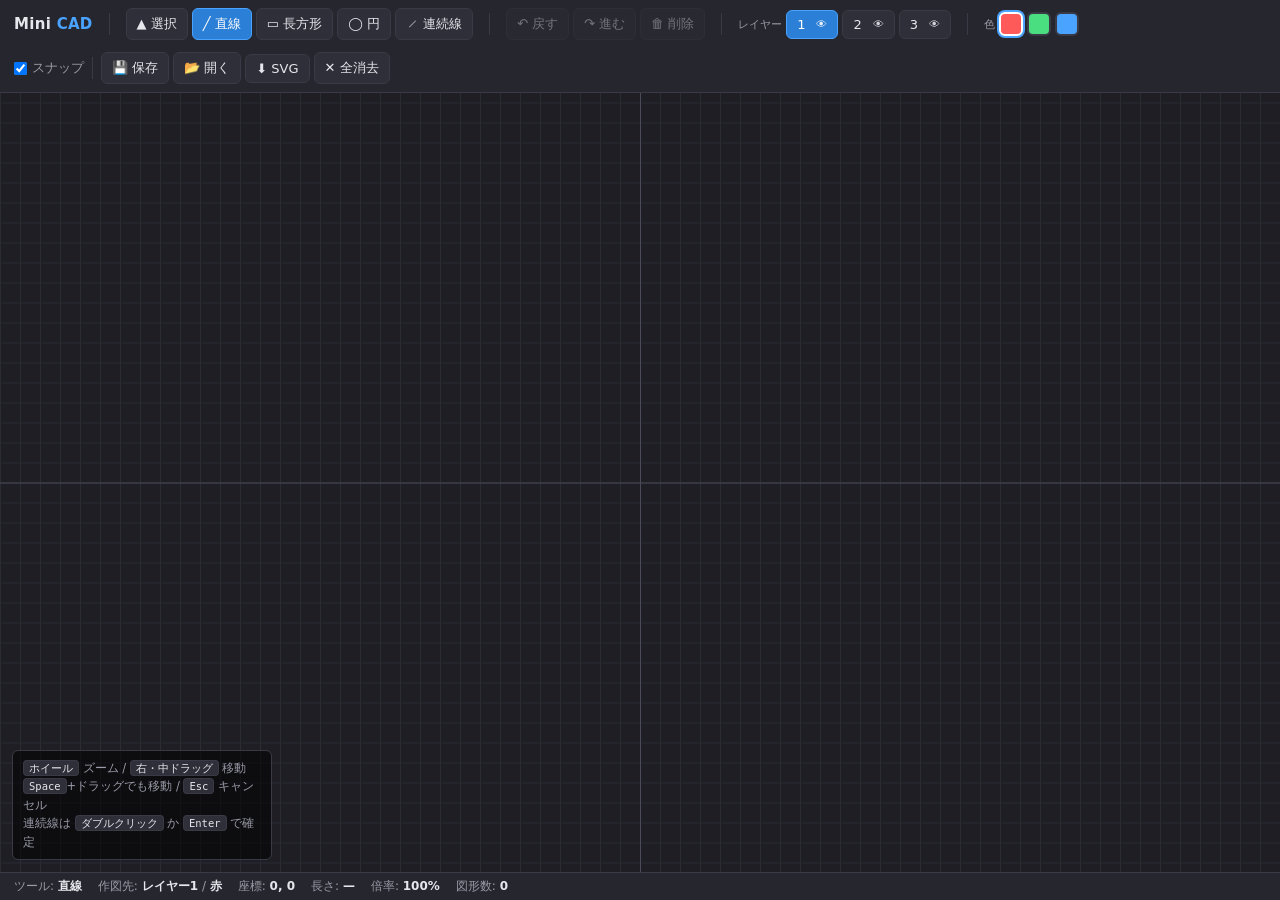
<file: cad.html>
<!DOCTYPE html>
<html lang="ja">
<head>
<meta charset="UTF-8">
<meta name="viewport" content="width=device-width, initial-scale=1.0">
<title>Mini CAD — 最小限の2D CAD</title>
<style>
  * { box-sizing: border-box; margin: 0; padding: 0; }
  :root {
    --bg: #1e1e24;
    --panel: #26262e;
    --panel-2: #2f2f39;
    --line: #3a3a46;
    --text: #e6e6ec;
    --muted: #9a9aa8;
    --accent: #4aa3ff;
    --accent-2: #2b7fd6;
  }
  html, body { height: 100%; }
  body {
    font-family: system-ui, -apple-system, "Segoe UI", "Hiragino Sans", "Noto Sans JP", sans-serif;
    background: var(--bg);
    color: var(--text);
    display: flex;
    flex-direction: column;
    overflow: hidden;
  }
  header {
    display: flex;
    align-items: center;
    gap: 12px;
    padding: 8px 14px;
    background: var(--panel);
    border-bottom: 1px solid var(--line);
    flex-wrap: wrap;
  }
  header h1 {
    font-size: 15px;
    font-weight: 600;
    letter-spacing: .02em;
  }
  header h1 span { color: var(--accent); }
  .spacer { flex: 1; }
  .group { display: flex; gap: 4px; align-items: center; }
  .sep { width: 1px; height: 22px; background: var(--line); margin: 0 4px; }
  button, .btn {
    font: inherit;
    font-size: 13px;
    color: var(--text);
    background: var(--panel-2);
    border: 1px solid var(--line);
    border-radius: 6px;
    padding: 6px 10px;
    cursor: pointer;
    user-select: none;
    display: inline-flex;
    align-items: center;
    gap: 6px;
    transition: background .12s, border-color .12s;
  }
  button:hover, .btn:hover { background: #383844; }
  button.active {
    background: var(--accent-2);
    border-color: var(--accent);
    color: #fff;
  }
  button:disabled { opacity: .4; cursor: default; }
  .tool-label { font-size: 12px; }
  main { flex: 1; position: relative; }
  #canvas { display: block; width: 100%; height: 100%; cursor: crosshair; touch-action: none; }
  #canvas.pan { cursor: grabbing; }
  #canvas.select { cursor: default; }
  footer {
    display: flex;
    align-items: center;
    gap: 16px;
    padding: 5px 14px;
    background: var(--panel);
    border-top: 1px solid var(--line);
    font-size: 12px;
    color: var(--muted);
    flex-wrap: wrap;
  }
  footer b { color: var(--text); font-weight: 600; }
  .hint {
    position: absolute;
    left: 12px;
    bottom: 12px;
    background: rgba(0,0,0,.55);
    border: 1px solid var(--line);
    border-radius: 6px;
    padding: 8px 10px;
    font-size: 11.5px;
    line-height: 1.6;
    color: var(--muted);
    max-width: 260px;
    pointer-events: none;
  }
  .hint kbd {
    background: var(--panel-2);
    border: 1px solid var(--line);
    border-radius: 4px;
    padding: 1px 5px;
    color: var(--text);
    font-size: 10.5px;
  }
  label.chk { display: inline-flex; align-items: center; gap: 5px; font-size: 12.5px; color: var(--muted); cursor: pointer; }
  input[type="file"] { display: none; }
  .tag { font-size: 11px; color: var(--muted); align-self: center; }
  .layer-btn .eye { margin-left: 5px; font-size: 11px; opacity: .9; }
  .layer-btn.hidden-layer { opacity: .5; }
  .layer-btn.hidden-layer .eye { opacity: .35; }
  .swatch {
    width: 24px; height: 24px; padding: 0;
    border-radius: 6px;
    border: 2px solid var(--line);
    cursor: pointer;
  }
  .swatch.active { border-color: #fff; box-shadow: 0 0 0 2px var(--accent); }
</style>
</head>
<body>
<header>
  <h1>Mini <span>CAD</span></h1>
  <div class="sep"></div>
  <div class="group" id="tools">
    <button data-tool="select" title="選択・移動 (V)">▲ 選択</button>
    <button data-tool="line" class="active" title="直線 (L)">╱ 直線</button>
    <button data-tool="rect" title="長方形 (R)">▭ 長方形</button>
    <button data-tool="circle" title="円 (C)">◯ 円</button>
    <button data-tool="poly" title="連続線 (P)">⟋ 連続線</button>
  </div>
  <div class="sep"></div>
  <div class="group">
    <button id="undo" title="元に戻す (Ctrl+Z)">↶ 戻す</button>
    <button id="redo" title="やり直し (Ctrl+Y)">↷ 進む</button>
    <button id="delete" title="削除 (Delete)">🗑 削除</button>
  </div>
  <div class="sep"></div>
  <div class="group" id="layers">
    <span class="tag">レイヤー</span>
    <button class="layer-btn active" data-layer="0" title="レイヤー1（クリック=有効 / 👁=表示切替）">1<span class="eye" data-eye="0">👁</span></button>
    <button class="layer-btn" data-layer="1" title="レイヤー2（クリック=有効 / 👁=表示切替）">2<span class="eye" data-eye="1">👁</span></button>
    <button class="layer-btn" data-layer="2" title="レイヤー3（クリック=有効 / 👁=表示切替）">3<span class="eye" data-eye="2">👁</span></button>
  </div>
  <div class="sep"></div>
  <div class="group" id="colors">
    <span class="tag">色</span>
    <button class="swatch active" data-color="0" style="background:#ff5a5a" title="赤 (1)"></button>
    <button class="swatch" data-color="1" style="background:#4ade80" title="緑 (2)"></button>
    <button class="swatch" data-color="2" style="background:#4aa3ff" title="青 (3)"></button>
  </div>
  <div class="spacer"></div>
  <div class="group">
    <label class="chk"><input type="checkbox" id="snap" checked> スナップ</label>
    <div class="sep"></div>
    <button id="save" title="JSONで保存">💾 保存</button>
    <label class="btn" title="JSONを読込">📂 開く<input type="file" id="load" accept=".json,application/json"></label>
    <button id="svg" title="SVGで書き出し">⬇ SVG</button>
    <button id="clear" title="全消去">✕ 全消去</button>
  </div>
</header>

<main>
  <canvas id="canvas"></canvas>
  <div class="hint">
    <div><kbd>ホイール</kbd> ズーム / <kbd>右・中ドラッグ</kbd> 移動</div>
    <div><kbd>Space</kbd>+ドラッグでも移動 / <kbd>Esc</kbd> キャンセル</div>
    <div>連続線は <kbd>ダブルクリック</kbd> か <kbd>Enter</kbd> で確定</div>
  </div>
</main>

<footer>
  <span>ツール: <b id="f-tool">直線</b></span>
  <span>作図先: <b id="f-layer">レイヤー1</b> / <b id="f-color">赤</b></span>
  <span>座標: <b id="f-pos">0, 0</b></span>
  <span>長さ: <b id="f-len">—</b></span>
  <span>倍率: <b id="f-zoom">100%</b></span>
  <span>図形数: <b id="f-count">0</b></span>
</footer>

<script>
(function () {
  "use strict";

  const canvas = document.getElementById("canvas");
  const ctx = canvas.getContext("2d");

  // レイヤー・色はそれぞれ3種に固定
  const PALETTE = ["#ff5a5a", "#4ade80", "#4aa3ff"]; // 赤 / 緑 / 青
  const COLOR_NAMES = ["赤", "緑", "青"];
  const LAYER_COUNT = 3;

  // ---- ワールド状態 ----
  const state = {
    shapes: [],          // { id, type, layer, color, ...geom }
    tool: "line",
    snap: true,
    grid: 20,            // ワールド単位のグリッド間隔
    view: { x: 0, y: 0, scale: 1 }, // スクリーン = ワールド*scale + view
    selection: new Set(),
    undo: [],
    redo: [],
    activeLayer: 0,
    activeColor: 0,
    layerVisible: [true, true, true],
  };
  let uid = 1;

  const layerOf = s => (s.layer ?? 0);
  const colorOf = s => (s.color ?? 0);
  const isVisible = s => state.layerVisible[layerOf(s)];

  // 進行中の作図
  let draft = null;      // { type, ... } 描画途中の図形
  let polyPts = null;    // 連続線の確定済み頂点
  // ドラッグ操作
  let drag = null;       // { mode:'pan'|'move'|'draw'|'marquee', ... }
  let spaceDown = false;
  let mouse = { sx: 0, sy: 0, wx: 0, wy: 0 };

  // ---- 座標変換 ----
  function toScreen(wx, wy) {
    return { x: wx * state.view.scale + state.view.x, y: wy * state.view.scale + state.view.y };
  }
  function toWorld(sx, sy) {
    return { x: (sx - state.view.x) / state.view.scale, y: (sy - state.view.y) / state.view.scale };
  }
  function snap(v) {
    if (!state.snap) return v;
    return Math.round(v / state.grid) * state.grid;
  }
  function snapPt(p) { return { x: snap(p.x), y: snap(p.y) }; }

  // ---- 履歴 ----
  function snapshot() {
    return JSON.stringify(state.shapes);
  }
  function pushUndo() {
    state.undo.push(snapshot());
    if (state.undo.length > 100) state.undo.shift();
    state.redo.length = 0;
    updateUI();
  }
  function restore(json) {
    state.shapes = JSON.parse(json);
    state.selection.clear();
  }
  function undo() {
    if (!state.undo.length) return;
    state.redo.push(snapshot());
    restore(state.undo.pop());
    draft = null; polyPts = null;
    render(); updateUI();
  }
  function redo() {
    if (!state.redo.length) return;
    state.undo.push(snapshot());
    restore(state.redo.pop());
    draft = null; polyPts = null;
    render(); updateUI();
  }

  // ---- 図形操作 ----
  function addShape(s) {
    pushUndo();
    s.id = uid++;
    state.shapes.push(s);
    render(); updateUI();
  }
  function bbox(s) {
    if (s.type === "line") {
      return { x1: Math.min(s.x1, s.x2), y1: Math.min(s.y1, s.y2), x2: Math.max(s.x1, s.x2), y2: Math.max(s.y1, s.y2) };
    }
    if (s.type === "rect") {
      return { x1: Math.min(s.x1, s.x2), y1: Math.min(s.y1, s.y2), x2: Math.max(s.x1, s.x2), y2: Math.max(s.y1, s.y2) };
    }
    if (s.type === "circle") {
      return { x1: s.cx - s.r, y1: s.cy - s.r, x2: s.cx + s.r, y2: s.cy + s.r };
    }
    if (s.type === "poly") {
      const xs = s.pts.map(p => p.x), ys = s.pts.map(p => p.y);
      return { x1: Math.min(...xs), y1: Math.min(...ys), x2: Math.max(...xs), y2: Math.max(...ys) };
    }
  }
  function translate(s, dx, dy) {
    if (s.type === "line" || s.type === "rect") { s.x1 += dx; s.y1 += dy; s.x2 += dx; s.y2 += dy; }
    else if (s.type === "circle") { s.cx += dx; s.cy += dy; }
    else if (s.type === "poly") { s.pts.forEach(p => { p.x += dx; p.y += dy; }); }
  }

  // 点と図形のヒットテスト（ワールド座標、tol はワールド単位）
  function hit(s, wx, wy, tol) {
    if (s.type === "line") return distToSeg(wx, wy, s.x1, s.y1, s.x2, s.y2) <= tol;
    if (s.type === "rect") {
      const b = bbox(s);
      const near = (a, b0) => Math.abs(a - b0) <= tol;
      const inX = wx >= b.x1 - tol && wx <= b.x2 + tol;
      const inY = wy >= b.y1 - tol && wy <= b.y2 + tol;
      return (inX && (near(wy, b.y1) || near(wy, b.y2))) || (inY && (near(wx, b.x1) || near(wx, b.x2)));
    }
    if (s.type === "circle") {
      const d = Math.hypot(wx - s.cx, wy - s.cy);
      return Math.abs(d - s.r) <= tol;
    }
    if (s.type === "poly") {
      for (let i = 0; i < s.pts.length - 1; i++) {
        if (distToSeg(wx, wy, s.pts[i].x, s.pts[i].y, s.pts[i + 1].x, s.pts[i + 1].y) <= tol) return true;
      }
      return false;
    }
    return false;
  }
  function distToSeg(px, py, x1, y1, x2, y2) {
    const dx = x2 - x1, dy = y2 - y1;
    const l2 = dx * dx + dy * dy;
    if (l2 === 0) return Math.hypot(px - x1, py - y1);
    let t = ((px - x1) * dx + (py - y1) * dy) / l2;
    t = Math.max(0, Math.min(1, t));
    return Math.hypot(px - (x1 + t * dx), py - (y1 + t * dy));
  }
  function shapeAt(wx, wy) {
    const tol = 6 / state.view.scale;
    for (let i = state.shapes.length - 1; i >= 0; i--) {
      if (!isVisible(state.shapes[i])) continue;
      if (hit(state.shapes[i], wx, wy, tol)) return state.shapes[i];
    }
    return null;
  }

  // ---- 描画 ----
  function resize() {
    const dpr = window.devicePixelRatio || 1;
    const r = canvas.getBoundingClientRect();
    canvas.width = Math.round(r.width * dpr);
    canvas.height = Math.round(r.height * dpr);
    ctx.setTransform(dpr, 0, 0, dpr, 0, 0);
    render();
  }

  function drawGrid(w, h) {
    const s = state.view.scale;
    let step = state.grid * s;
    // グリッドが細かすぎ/粗すぎる場合に間引き
    let mult = 1;
    while (step * mult < 12) mult *= 2;
    const g = state.grid * mult;
    const gs = g * s;

    const w0 = toWorld(0, 0), w1 = toWorld(w, h);
    const startX = Math.floor(w0.x / g) * g;
    const startY = Math.floor(w0.y / g) * g;

    ctx.lineWidth = 1;
    ctx.strokeStyle = "#2b2b34";
    ctx.beginPath();
    for (let x = startX; x <= w1.x; x += g) {
      const sx = toScreen(x, 0).x + 0.5;
      ctx.moveTo(sx, 0); ctx.lineTo(sx, h);
    }
    for (let y = startY; y <= w1.y; y += g) {
      const sy = toScreen(0, y).y + 0.5;
      ctx.moveTo(0, sy); ctx.lineTo(w, sy);
    }
    ctx.stroke();

    // 原点の軸
    ctx.strokeStyle = "#4a4a58";
    ctx.beginPath();
    const ox = toScreen(0, 0).x + 0.5, oy = toScreen(0, 0).y + 0.5;
    ctx.moveTo(ox, 0); ctx.lineTo(ox, h);
    ctx.moveTo(0, oy); ctx.lineTo(w, oy);
    ctx.stroke();
  }

  function strokeShape(s, selected) {
    ctx.strokeStyle = PALETTE[colorOf(s)] || PALETTE[0];
    ctx.lineWidth = selected ? 2.5 : 1.5;
    ctx.beginPath();
    if (s.type === "line") {
      const a = toScreen(s.x1, s.y1), b = toScreen(s.x2, s.y2);
      ctx.moveTo(a.x, a.y); ctx.lineTo(b.x, b.y);
    } else if (s.type === "rect") {
      const a = toScreen(Math.min(s.x1, s.x2), Math.min(s.y1, s.y2));
      const b = toScreen(Math.max(s.x1, s.x2), Math.max(s.y1, s.y2));
      ctx.rect(a.x, a.y, b.x - a.x, b.y - a.y);
    } else if (s.type === "circle") {
      const c = toScreen(s.cx, s.cy);
      ctx.arc(c.x, c.y, s.r * state.view.scale, 0, Math.PI * 2);
    } else if (s.type === "poly") {
      s.pts.forEach((p, i) => {
        const q = toScreen(p.x, p.y);
        if (i === 0) ctx.moveTo(q.x, q.y); else ctx.lineTo(q.x, q.y);
      });
    }
    ctx.stroke();

    if (selected) {
      const b = bbox(s);
      const a = toScreen(b.x1, b.y1), c = toScreen(b.x2, b.y2);
      ctx.setLineDash([4, 3]);
      ctx.strokeStyle = "rgba(255,204,68,.5)";
      ctx.lineWidth = 1;
      ctx.strokeRect(a.x - 3, a.y - 3, c.x - a.x + 6, c.y - a.y + 6);
      ctx.setLineDash([]);
    }
  }

  function render() {
    const w = canvas.clientWidth, h = canvas.clientHeight;
    ctx.clearRect(0, 0, w, h);
    drawGrid(w, h);

    for (const s of state.shapes) {
      if (!isVisible(s)) continue;
      strokeShape(s, state.selection.has(s.id));
    }

    // 進行中の作図
    if (draft) {
      ctx.save();
      ctx.setLineDash([5, 4]);
      strokeShape(draft, false);
      ctx.restore();
    }
    if (polyPts && polyPts.length) {
      ctx.strokeStyle = PALETTE[state.activeColor];
      ctx.lineWidth = 1.5;
      ctx.beginPath();
      polyPts.forEach((p, i) => {
        const q = toScreen(p.x, p.y);
        if (i === 0) ctx.moveTo(q.x, q.y); else ctx.lineTo(q.x, q.y);
      });
      const m = toScreen(mouse.wx, mouse.wy);
      ctx.lineTo(m.x, m.y);
      ctx.stroke();
      // 頂点マーカー
      ctx.fillStyle = PALETTE[state.activeColor];
      polyPts.forEach(p => {
        const q = toScreen(p.x, p.y);
        ctx.fillRect(q.x - 2.5, q.y - 2.5, 5, 5);
      });
    }

    // マーキー選択
    if (drag && drag.mode === "marquee") {
      const a = toScreen(drag.wx0, drag.wy0), b = toScreen(mouse.wx, mouse.wy);
      ctx.setLineDash([4, 3]);
      ctx.strokeStyle = "rgba(74,163,255,.9)";
      ctx.fillStyle = "rgba(74,163,255,.12)";
      const x = Math.min(a.x, b.x), y = Math.min(a.y, b.y), ww = Math.abs(b.x - a.x), hh = Math.abs(b.y - a.y);
      ctx.fillRect(x, y, ww, hh);
      ctx.strokeRect(x, y, ww, hh);
      ctx.setLineDash([]);
    }
  }

  // ---- UI 更新 ----
  const toolNames = { select: "選択", line: "直線", rect: "長方形", circle: "円", poly: "連続線" };
  function updateUI() {
    document.getElementById("f-tool").textContent = toolNames[state.tool];
    document.getElementById("f-layer").textContent = "レイヤー" + (state.activeLayer + 1);
    document.getElementById("f-color").textContent = COLOR_NAMES[state.activeColor];
    document.getElementById("f-zoom").textContent = Math.round(state.view.scale * 100) + "%";
    document.getElementById("f-count").textContent = state.shapes.length;
    document.getElementById("undo").disabled = !state.undo.length;
    document.getElementById("redo").disabled = !state.redo.length;
    document.getElementById("delete").disabled = state.selection.size === 0;
    document.querySelectorAll("#tools button").forEach(b => {
      b.classList.toggle("active", b.dataset.tool === state.tool);
    });
    canvas.classList.toggle("select", state.tool === "select");
  }
  function updateLayerUI() {
    document.querySelectorAll("#layers .layer-btn").forEach(b => {
      const i = +b.dataset.layer;
      b.classList.toggle("active", i === state.activeLayer);
      b.classList.toggle("hidden-layer", !state.layerVisible[i]);
      b.querySelector(".eye").textContent = state.layerVisible[i] ? "👁" : "🚫";
    });
  }
  function updateColorUI() {
    document.querySelectorAll("#colors .swatch").forEach(b => {
      b.classList.toggle("active", +b.dataset.color === state.activeColor);
    });
  }
  function updatePos() {
    document.getElementById("f-pos").textContent = Math.round(mouse.wx) + ", " + Math.round(mouse.wy);
    let len = "—";
    if (draft) {
      if (draft.type === "line") len = Math.round(Math.hypot(draft.x2 - draft.x1, draft.y2 - draft.y1)) + "";
      else if (draft.type === "rect") len = Math.round(Math.abs(draft.x2 - draft.x1)) + " × " + Math.round(Math.abs(draft.y2 - draft.y1));
      else if (draft.type === "circle") len = "r " + Math.round(draft.r);
    } else if (polyPts && polyPts.length) {
      const last = polyPts[polyPts.length - 1];
      len = Math.round(Math.hypot(mouse.wx - last.x, mouse.wy - last.y)) + "";
    }
    document.getElementById("f-len").textContent = len;
  }

  // ---- ツール選択 ----
  function setTool(t) {
    commitPoly();
    draft = null;
    state.tool = t;
    if (t !== "select") state.selection.clear();
    render(); updateUI();
  }
  document.getElementById("tools").addEventListener("click", e => {
    const b = e.target.closest("button");
    if (b) setTool(b.dataset.tool);
  });

  // レイヤー: 本体クリックで有効化（選択中の図形はそのレイヤーへ移動）、👁で表示切替
  document.getElementById("layers").addEventListener("click", e => {
    if (e.target.dataset.eye !== undefined) {
      const i = +e.target.dataset.eye;
      state.layerVisible[i] = !state.layerVisible[i];
      if (!state.layerVisible[i]) {
        // 非表示レイヤーの図形は選択解除
        for (const s of state.shapes) if (layerOf(s) === i) state.selection.delete(s.id);
      }
      updateLayerUI(); render(); updateUI();
      return;
    }
    const b = e.target.closest(".layer-btn");
    if (!b) return;
    setActiveLayer(+b.dataset.layer);
  });
  function setActiveLayer(i) {
    state.activeLayer = i;
    if (state.selection.size) {
      pushUndo();
      for (const id of state.selection) { const s = state.shapes.find(o => o.id === id); if (s) s.layer = i; }
    }
    updateLayerUI(); render(); updateUI();
  }

  // 色: クリックで有効化（選択中の図形はその色に変更）
  document.getElementById("colors").addEventListener("click", e => {
    const b = e.target.closest(".swatch");
    if (b) setActiveColor(+b.dataset.color);
  });
  function setActiveColor(i) {
    state.activeColor = i;
    if (state.selection.size) {
      pushUndo();
      for (const id of state.selection) { const s = state.shapes.find(o => o.id === id); if (s) s.color = i; }
    }
    updateColorUI(); render(); updateUI();
  }

  // ---- マウス処理 ----
  function evtPos(e) {
    const r = canvas.getBoundingClientRect();
    return { sx: e.clientX - r.left, sy: e.clientY - r.top };
  }

  canvas.addEventListener("pointerdown", e => {
    canvas.setPointerCapture(e.pointerId);
    const { sx, sy } = evtPos(e);
    const w = toWorld(sx, sy);
    const sp = snapPt(w);

    // パン: 中/右ボタン、または Space+左
    if (e.button === 1 || e.button === 2 || (e.button === 0 && spaceDown)) {
      drag = { mode: "pan", sx, sy, vx: state.view.x, vy: state.view.y };
      canvas.classList.add("pan");
      return;
    }
    if (e.button !== 0) return;

    if (state.tool === "select") {
      const found = shapeAt(w.x, w.y);
      if (found) {
        if (!e.shiftKey && !state.selection.has(found.id)) state.selection.clear();
        state.selection.add(found.id);
        drag = { mode: "move", wx0: sp.x, wy0: sp.y, moved: false };
        pushUndo(); // 移動前を記録（未移動なら後で破棄）
        drag.snapJson = state.undo.pop(); // いったん退避
      } else {
        if (!e.shiftKey) state.selection.clear();
        drag = { mode: "marquee", wx0: w.x, wy0: w.y };
      }
      render(); updateUI();
      return;
    }

    // 作図ツール
    if (state.tool === "poly") {
      if (!polyPts) polyPts = [];
      polyPts.push(sp);
      render();
      return;
    }
    // line / rect / circle: ドラッグで確定
    draft = startDraft(state.tool, sp);
    drag = { mode: "draw" };
    render();
  });

  window.addEventListener("pointermove", e => {
    const { sx, sy } = evtPos(e);
    mouse.sx = sx; mouse.sy = sy;
    const w = toWorld(sx, sy);
    mouse.wx = w.x; mouse.wy = w.y;

    if (drag && drag.mode === "pan") {
      state.view.x = drag.vx + (sx - drag.sx);
      state.view.y = drag.vy + (sy - drag.sy);
      render(); updateUI();
      return;
    }

    const sp = snapPt(w);

    if (drag && drag.mode === "draw" && draft) {
      updateDraft(draft, sp);
      render(); updatePos();
      return;
    }
    if (drag && drag.mode === "move") {
      const dx = sp.x - drag.wx0, dy = sp.y - drag.wy0;
      if (dx || dy) {
        for (const id of state.selection) {
          const s = state.shapes.find(o => o.id === id);
          if (s) translate(s, dx, dy);
        }
        drag.wx0 = sp.x; drag.wy0 = sp.y; drag.moved = true;
        render();
      }
      return;
    }
    if (drag && drag.mode === "marquee") { render(); return; }

    updatePos();
    if (polyPts) render();
  });

  window.addEventListener("pointerup", e => {
    if (!drag) return;
    if (drag.mode === "pan") { canvas.classList.remove("pan"); drag = null; return; }

    if (drag.mode === "draw" && draft) {
      if (isValidDraft(draft)) addShape(draft);
      draft = null; drag = null;
      render(); updateUI();
      return;
    }
    if (drag.mode === "move") {
      if (drag.moved) { state.undo.push(drag.snapJson); state.redo.length = 0; }
      // 未移動なら退避した履歴は破棄
      drag = null; updateUI();
      return;
    }
    if (drag.mode === "marquee") {
      const x1 = Math.min(drag.wx0, mouse.wx), y1 = Math.min(drag.wy0, mouse.wy);
      const x2 = Math.max(drag.wx0, mouse.wx), y2 = Math.max(drag.wy0, mouse.wy);
      for (const s of state.shapes) {
        if (!isVisible(s)) continue;
        const b = bbox(s);
        if (b.x1 >= x1 && b.x2 <= x2 && b.y1 >= y1 && b.y2 <= y2) state.selection.add(s.id);
      }
      drag = null;
      render(); updateUI();
      return;
    }
    drag = null;
  });

  canvas.addEventListener("dblclick", () => { if (polyPts) commitPoly(); });
  canvas.addEventListener("contextmenu", e => e.preventDefault());

  // 作図ヘルパー
  function startDraft(type, p) {
    const base = { layer: state.activeLayer, color: state.activeColor };
    if (type === "line") return { ...base, type: "line", x1: p.x, y1: p.y, x2: p.x, y2: p.y };
    if (type === "rect") return { ...base, type: "rect", x1: p.x, y1: p.y, x2: p.x, y2: p.y };
    if (type === "circle") return { ...base, type: "circle", cx: p.x, cy: p.y, r: 0 };
  }
  function updateDraft(d, p) {
    if (d.type === "line" || d.type === "rect") { d.x2 = p.x; d.y2 = p.y; }
    else if (d.type === "circle") { d.r = Math.hypot(p.x - d.cx, p.y - d.cy); }
  }
  function isValidDraft(d) {
    if (d.type === "line") return d.x1 !== d.x2 || d.y1 !== d.y2;
    if (d.type === "rect") return d.x1 !== d.x2 && d.y1 !== d.y2;
    if (d.type === "circle") return d.r > 0;
    return false;
  }
  function commitPoly() {
    if (polyPts && polyPts.length >= 2) {
      addShape({ type: "poly", layer: state.activeLayer, color: state.activeColor, pts: polyPts.map(p => ({ x: p.x, y: p.y })) });
    }
    polyPts = null;
    render();
  }

  // ---- ズーム ----
  canvas.addEventListener("wheel", e => {
    e.preventDefault();
    const { sx, sy } = evtPos(e);
    const before = toWorld(sx, sy);
    const factor = e.deltaY < 0 ? 1.1 : 1 / 1.1;
    state.view.scale = Math.max(0.05, Math.min(40, state.view.scale * factor));
    const after = toWorld(sx, sy);
    state.view.x += (after.x - before.x) * state.view.scale;
    state.view.y += (after.y - before.y) * state.view.scale;
    render(); updateUI();
  }, { passive: false });

  // ---- キーボード ----
  window.addEventListener("keydown", e => {
    if (e.code === "Space") { spaceDown = true; if (!drag) canvas.classList.add("pan"); }
    const meta = e.ctrlKey || e.metaKey;
    if (meta && e.key.toLowerCase() === "z") { e.preventDefault(); e.shiftKey ? redo() : undo(); return; }
    if (meta && e.key.toLowerCase() === "y") { e.preventDefault(); redo(); return; }
    if (e.target.tagName === "INPUT") return;

    if (e.key === "Escape") { draft = null; polyPts = null; drag = null; render(); return; }
    if (e.key === "Enter") { if (polyPts) commitPoly(); return; }
    if (e.key === "Delete" || e.key === "Backspace") { deleteSelection(); return; }
    if (e.key === "v" || e.key === "V") setTool("select");
    if (e.key === "l" || e.key === "L") setTool("line");
    if (e.key === "r" || e.key === "R") setTool("rect");
    if (e.key === "c" || e.key === "C") setTool("circle");
    if (e.key === "p" || e.key === "P") setTool("poly");
    if (e.key === "1") setActiveColor(0);
    if (e.key === "2") setActiveColor(1);
    if (e.key === "3") setActiveColor(2);
  });
  window.addEventListener("keyup", e => {
    if (e.code === "Space") { spaceDown = false; canvas.classList.remove("pan"); }
  });

  function deleteSelection() {
    if (!state.selection.size) return;
    pushUndo();
    state.shapes = state.shapes.filter(s => !state.selection.has(s.id));
    state.selection.clear();
    render(); updateUI();
  }

  // ---- ツールバー動作 ----
  document.getElementById("undo").onclick = undo;
  document.getElementById("redo").onclick = redo;
  document.getElementById("delete").onclick = deleteSelection;
  document.getElementById("snap").onchange = e => { state.snap = e.target.checked; };
  document.getElementById("clear").onclick = () => {
    if (!state.shapes.length) return;
    if (confirm("すべての図形を消去しますか？")) {
      pushUndo();
      state.shapes = []; state.selection.clear();
      render(); updateUI();
    }
  };

  // 保存 / 読込
  document.getElementById("save").onclick = () => {
    const data = {
      format: "mini-cad", version: 2, grid: state.grid,
      palette: PALETTE, layerVisible: state.layerVisible,
      shapes: state.shapes,
    };
    downloadBlob(JSON.stringify(data, null, 2), "drawing.json", "application/json");
  };
  document.getElementById("load").onchange = e => {
    const file = e.target.files[0];
    if (!file) return;
    const reader = new FileReader();
    reader.onload = () => {
      try {
        const data = JSON.parse(reader.result);
        if (!Array.isArray(data.shapes)) throw new Error("shapes がありません");
        pushUndo();
        // 旧形式や範囲外の値は 0..2 に丸めて安全に取り込む
        const clamp = (v, max) => Math.max(0, Math.min(max, v | 0));
        state.shapes = data.shapes.map(s => ({
          ...s,
          layer: clamp(s.layer ?? 0, LAYER_COUNT - 1),
          color: clamp(s.color ?? 0, PALETTE.length - 1),
        }));
        if (Array.isArray(data.layerVisible) && data.layerVisible.length === LAYER_COUNT) {
          state.layerVisible = data.layerVisible.map(Boolean);
        }
        uid = state.shapes.reduce((m, s) => Math.max(m, s.id || 0), 0) + 1;
        state.selection.clear();
        updateLayerUI(); render(); updateUI();
      } catch (err) { alert("読込に失敗しました: " + err.message); }
    };
    reader.readAsText(file);
    e.target.value = "";
  };

  // SVG 書き出し
  document.getElementById("svg").onclick = () => {
    const shapes = state.shapes.filter(isVisible); // 表示中レイヤーのみ
    if (!shapes.length) { alert("書き出せる図形がありません（全レイヤー非表示かも）"); return; }
    const pad = 20;
    let minX = Infinity, minY = Infinity, maxX = -Infinity, maxY = -Infinity;
    for (const s of shapes) {
      const b = bbox(s);
      minX = Math.min(minX, b.x1); minY = Math.min(minY, b.y1);
      maxX = Math.max(maxX, b.x2); maxY = Math.max(maxY, b.y2);
    }
    const w = maxX - minX + pad * 2, h = maxY - minY + pad * 2;
    const ox = -minX + pad, oy = -minY + pad;
    const el = [];
    for (const s of shapes) {
      const col = PALETTE[colorOf(s)];
      if (s.type === "line") el.push(`<line stroke="${col}" x1="${s.x1 + ox}" y1="${s.y1 + oy}" x2="${s.x2 + ox}" y2="${s.y2 + oy}"/>`);
      else if (s.type === "rect") {
        const x = Math.min(s.x1, s.x2) + ox, y = Math.min(s.y1, s.y2) + oy;
        el.push(`<rect stroke="${col}" x="${x}" y="${y}" width="${Math.abs(s.x2 - s.x1)}" height="${Math.abs(s.y2 - s.y1)}"/>`);
      } else if (s.type === "circle") el.push(`<circle stroke="${col}" cx="${s.cx + ox}" cy="${s.cy + oy}" r="${s.r}"/>`);
      else if (s.type === "poly") el.push(`<polyline stroke="${col}" points="${s.pts.map(p => (p.x + ox) + "," + (p.y + oy)).join(" ")}"/>`);
    }
    const svg = `<svg xmlns="http://www.w3.org/2000/svg" width="${w}" height="${h}" viewBox="0 0 ${w} ${h}">\n` +
      `<g fill="none" stroke-width="1">\n${el.join("\n")}\n</g>\n</svg>`;
    downloadBlob(svg, "drawing.svg", "image/svg+xml");
  };

  function downloadBlob(text, name, mime) {
    const blob = new Blob([text], { type: mime });
    const url = URL.createObjectURL(blob);
    const a = document.createElement("a");
    a.href = url; a.download = name;
    a.click();
    URL.revokeObjectURL(url);
  }

  // ---- 初期化 ----
  window.addEventListener("resize", resize);
  // 中央を原点あたりに
  requestAnimationFrame(() => {
    state.view.x = canvas.clientWidth / 2;
    state.view.y = canvas.clientHeight / 2;
    resize();
    updateLayerUI();
    updateColorUI();
    updateUI();
  });
})();
</script>
</body>
</html>
</file>
